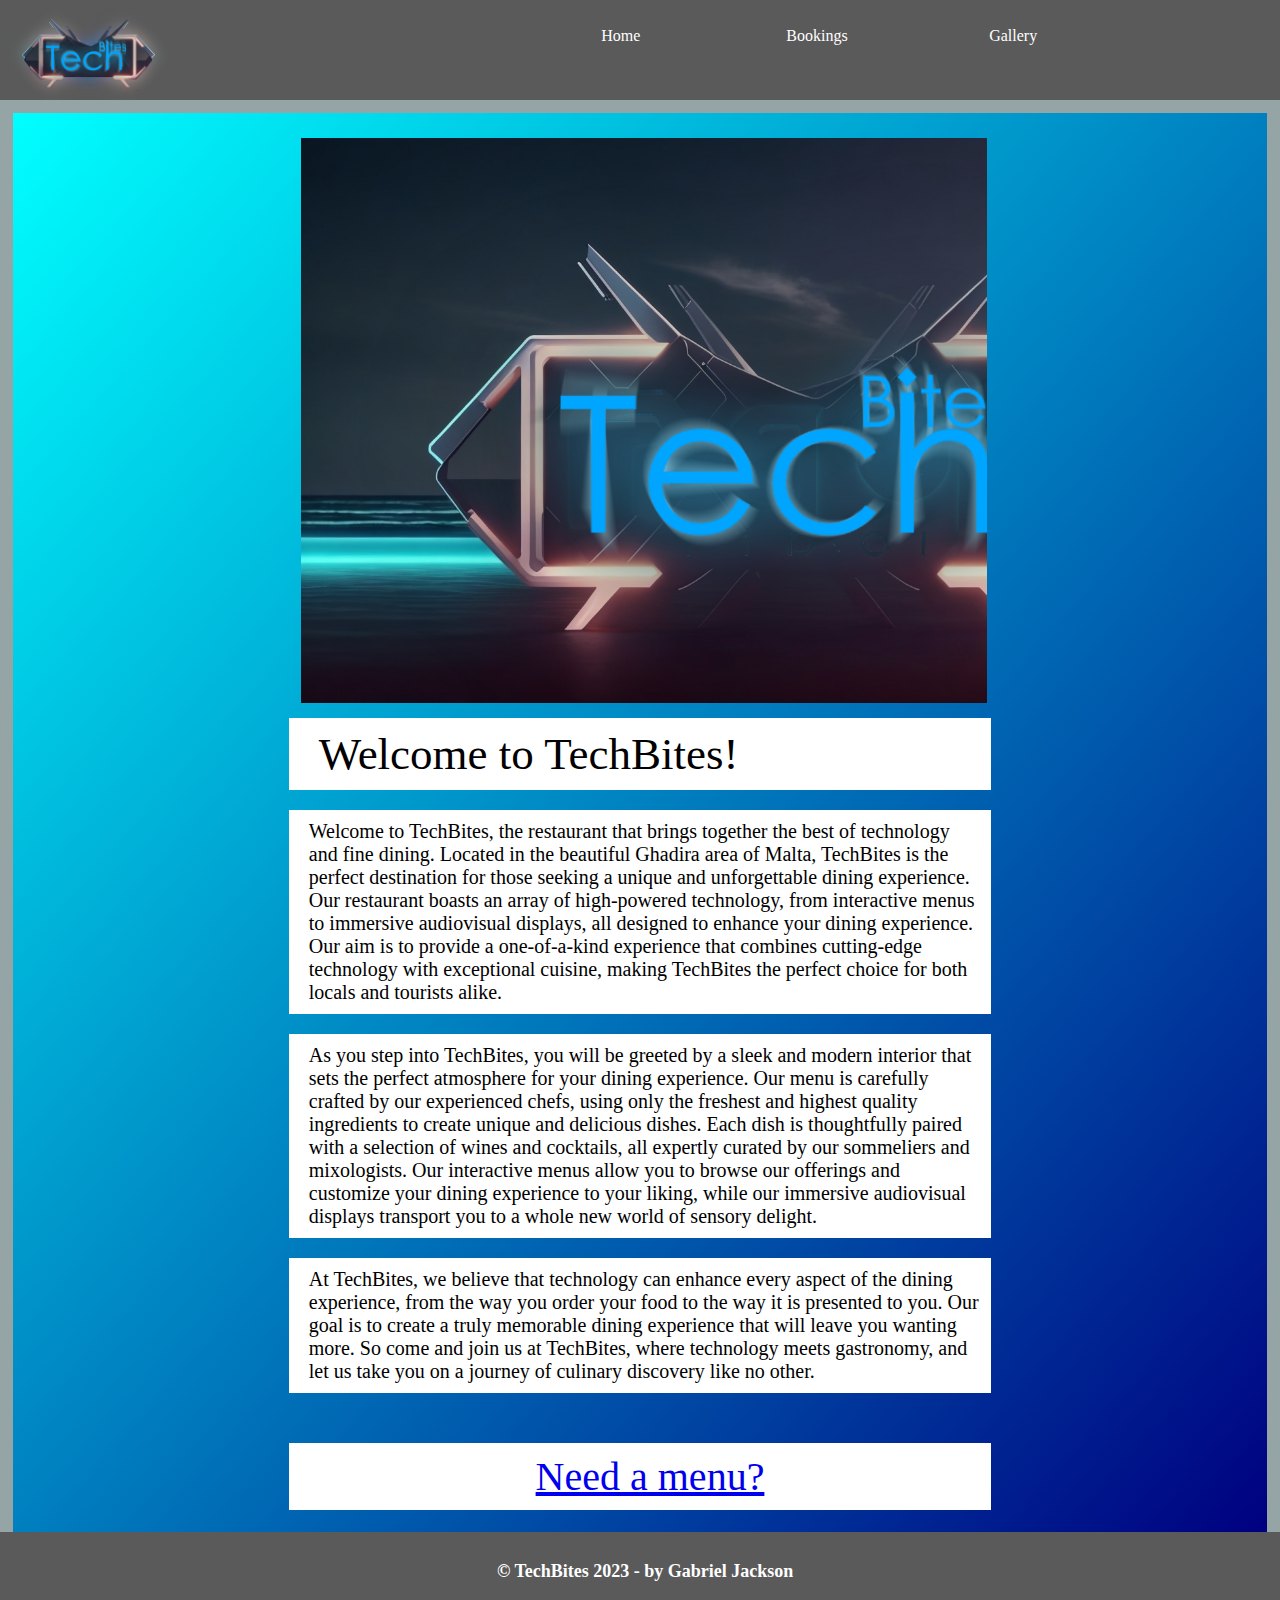
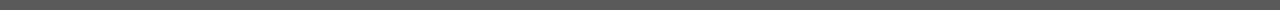
<file: index.html>
<!DOCTYPE html>

<!-- Used resources: w3schools.com & 30secondsofcode.org !-->

<html lang="en">
    <head>
        <title>TechBites Malta</title>
        <link rel="stylesheet" href="css.css">
        <link rel="icon" type="image/x-icon" href="img/BannerLogo.png">
    </head>
    <body>
        <div id="container">
            <nav>
                <ul>
                    <li>
                        <a href="index.html">Home</a>
                        <a href="bookings.html">Bookings</a>
                        <a href="gallery.html">Gallery</a>
                        <a href="contact.html">Contact Us</a>
                    </li>
                </ul>
            </nav>
            <section class="main">
            <section class="photobg">
                <section class="photo"></section>
                
                <h2 class="LandingHeaderText">Welcome to TechBites!</h2>
                
                <h3 class="LandingText">Welcome to TechBites, the restaurant that brings together the best of technology and fine dining. Located in the beautiful Ghadira area of Malta, TechBites is the perfect destination for those seeking a unique and unforgettable dining experience. Our restaurant boasts an array of high-powered technology, from interactive menus to immersive audiovisual displays, all designed to enhance your dining experience. Our aim is to provide a one-of-a-kind experience that combines cutting-edge technology with exceptional cuisine, making TechBites the perfect choice for both locals and tourists alike.</h3>

                <h3 class="LandingText"> As you step into TechBites, you will be greeted by a sleek and modern interior that sets the perfect atmosphere for your dining experience. Our menu is carefully crafted by our experienced chefs, using only the freshest and highest quality ingredients to create unique and delicious dishes. Each dish is thoughtfully paired with a selection of wines and cocktails, all expertly curated by our sommeliers and mixologists. Our interactive menus allow you to browse our offerings and customize your dining experience to your liking, while our immersive audiovisual displays transport you to a whole new world of sensory delight.</h3>

                <h3 class="LandingText">At TechBites, we believe that technology can enhance every aspect of the dining experience, from the way you order your food to the way it is presented to you. Our goal is to create a truly memorable dining experience that will leave you wanting more. So come and join us at TechBites, where technology meets gastronomy, and let us take you on a journey of culinary discovery like no other.</h3>
                
            <section class="Menu">
            <a href="menu.html" class="Menu">Need a menu?</a>
            </section>
                
            </section>
            </section>
        </div>
    </body>
    
    <footer class="footer">
        <h2>&copy; TechBites 2023 - by Gabriel Jackson</h2>
    </footer>
    
</html>
</file>
<file: css.css>
* {
margin : 0;
padding : 0;
}
html {
width : 100%;
height : 100%;
font-family : Verdana;
background-color : #95a5a6;
}
body {
min-height : 100%;
display : flex;
flex-direction : column;
}

ul {
background-image : url(img/BannerLogo.png);
background-size : contain;
background-repeat : no-repeat;
background-position : left;
width : 59%;
height : 100px;
list-style-type : none;
margin : auto;
background-color : #5a5a5a;
overflow : hidden;
padding-left : 41%;
}
li a {
display : inline-block;
width : 20%;
height : 30px;
background-color : #5a5a5a;
color : white;
text-align : center;
text-decoration : none;
margin: 2.3% 1.4% 2.3% 1.4%;
padding : 10px 10px;
}
li a:hover {
background-color : #7a7a7a;
border-radius: 30px;
}

.main {
padding : 1%;
}

.mainGallery {
padding : 1%;
margin-left: 13.5%;
}

.photobg {
float : right;
width : 100%;
margin : 0%;
background-image: linear-gradient(to bottom right, aqua, #000080);
height : 110%;
}
.photo {
margin-top : 2%;
margin-left : 23%;
width: 54.7%;
height : 570px;
background-image : url(img/LandingPageLogo.png);
background-size : 1000px;
background-repeat: no-repeat;
}
.LandingHeaderText {
    margin: 10px 22% 10px 22%;
    padding: 10px 10px 10px 30px;
    font-family : Corbel;
    font-size: 45px;
    font-weight: 10;
    background-color: white;
}
.LandingText {
    margin: 20px 22% 0px 22%;
    padding: 10px 10px 10px 20px;
    font-family : Corbel;
    font-size: 20px;
    font-weight: 200;
    background-color: white;
    word-wrap: break-word;
}
.landingbg{
    margin-top : 2%;
    margin-left : 23%;
    width: 1000px;
    height : 570px;
    background-image : url(img/LandingBG.jpg);
    background-size : 1000px;
}

.Menu {
    margin: 50px 22% 22px 22%;
    padding: 10px 10px 10px 20px;
    font-family : Corbel;
    font-size: 40px;
    background-color: white;
    text-align: center
}

.ServicesHyperlink {
    margin: 22px 21% 22px 21%;
    padding: 1%;
    font-family : Corbel;
    font-size: 40px;
    background-color: white;
    text-align: center
}

.contactbg {
float : right;
width : 100%;
margin : 0%;
background-image: url(img/contactbg.png);
background-size: cover;
height : 110%;
}
.contactFormText {
    padding: 20px;
    margin-top: 8%;
    margin-left: 35%;
    margin-right: 35%;
    font-family: Tahoma;
    font-stretch: expanded;
    font-size: 15px;
    margin-bottom: 10%;
    background-image: linear-gradient(to bottom right, aqua, #000080);
    border-radius: 20px;
}

input[type=text], input[type=email], input[type=tel], select {
  width: 99%;
  padding: 12px 20px;
  margin: 8px 0;
  display: inline-block;
  border: 1px solid #ccc;
  border-radius: 4px;
  box-sizing: border-box;
}

textarea {
  resize: none;
  padding: 12px 20px;
  margin: 8px 0;
  display: inline-block;
  border: 1px solid #ccc;
  border-radius: 4px;
  box-sizing: border-box;
}

input[type=submit] {
  width: 80%;
  background-color: #4CAF50;
  color: white;
  padding: 14px 20px;
  margin: 8px 0;
  border: none;
  border-radius: 4px;
  cursor: pointer;
}

input[type=submit]:hover {
  background-color: #45a049;
}

input[type=reset] {
  width: 19%;
  background-color: #FF0000;
  color: white;
  padding: 14px 20px;
  margin: 8px 0;
  border: none;
  border-radius: 4px;
  cursor: pointer;
}

input[type=reset]:hover {
  background-color: #800020;
}

.bookingsHeader {
    margin: 1%;
    padding: 1%;
    text-align: center;
    font-size: 70px;
    font-family: corbel;
    font-weight: 1;
    background-color: aliceblue;
}

.bookings {
    margin: 1%;
    background-image: linear-gradient(to bottom right, aqua, #000080);
    padding: 1% 0 1% 10%;
}

.bookingsText {
    margin: 1%;
    padding: 1%;
    text-align: center;
    font-family: corbel;
    font-weight: 500;
    background-color: aliceblue;
}

.BookWithUs {
  align-self: center;
  width: 100%;
  background-color: darkcyan;
  color: white;
  font-family: corbel;
  font-weight: 500;
  font-size: 16px;
  padding: 14px 20px;
  margin: 14px 0;
  border: none;
  border-radius: 4px;
  cursor: pointer;
}

@media only screen and (max-width:480px) {
  .Service {
    background-color: aliceblue;
    padding: 1%;
    margin: 1%;
    width: 25%;
    font-family: corbel;
    align-self: center;
  }
}

.Service {
    background-color: aliceblue;
    padding: 1%;
    margin: 1%;
    width: 25%;
    font-family: corbel;
    display: inline-block;
    align-self: center;
}

.foodImages {
  max-width: 100%;
}

.Images {
  max-width: 100%;
}

.food {display: none;}

.active {
  background-color: #000;
}

/* Fading animation */
.fade {
  animation-name: fade;
  animation-duration: 0.9s;
}

@keyframes fade {
  from {opacity: .4} 
  to {opacity: 1}
}

.foodItem {
    font-family: corbel;
    background-color: aliceblue;
    padding: 1%;
    margin: 4%;
    font-size: 20px;
    font-weight: 500;
    max-width: 22%;
    display: inline-block;
    vertical-align: top;
}

.drinkItem {
    font-family: corbel;
    background-color: aliceblue;
    padding: 1%;
    margin: 4%;
    font-size: 20px;
    font-weight: 500;
    max-width: 9%;
    display: inline-block;
    vertical-align: top;
}

.price {
    font-family: corbel;
    font-weight: 500;
    font-size: 30px;
    margin-top: 10px;
    text-align: left;
}

footer {
width : 98.3%;
float : left;
line-height : 50px;
display : block;
font-weight: 1;
font-family: Ebrima;
font-size : 12px;
background-color : #5a5a5a;
color : white;
text-align : center;
text-decoration : none;
padding : 14px 16px;
margin-top : auto;
}
</file>
